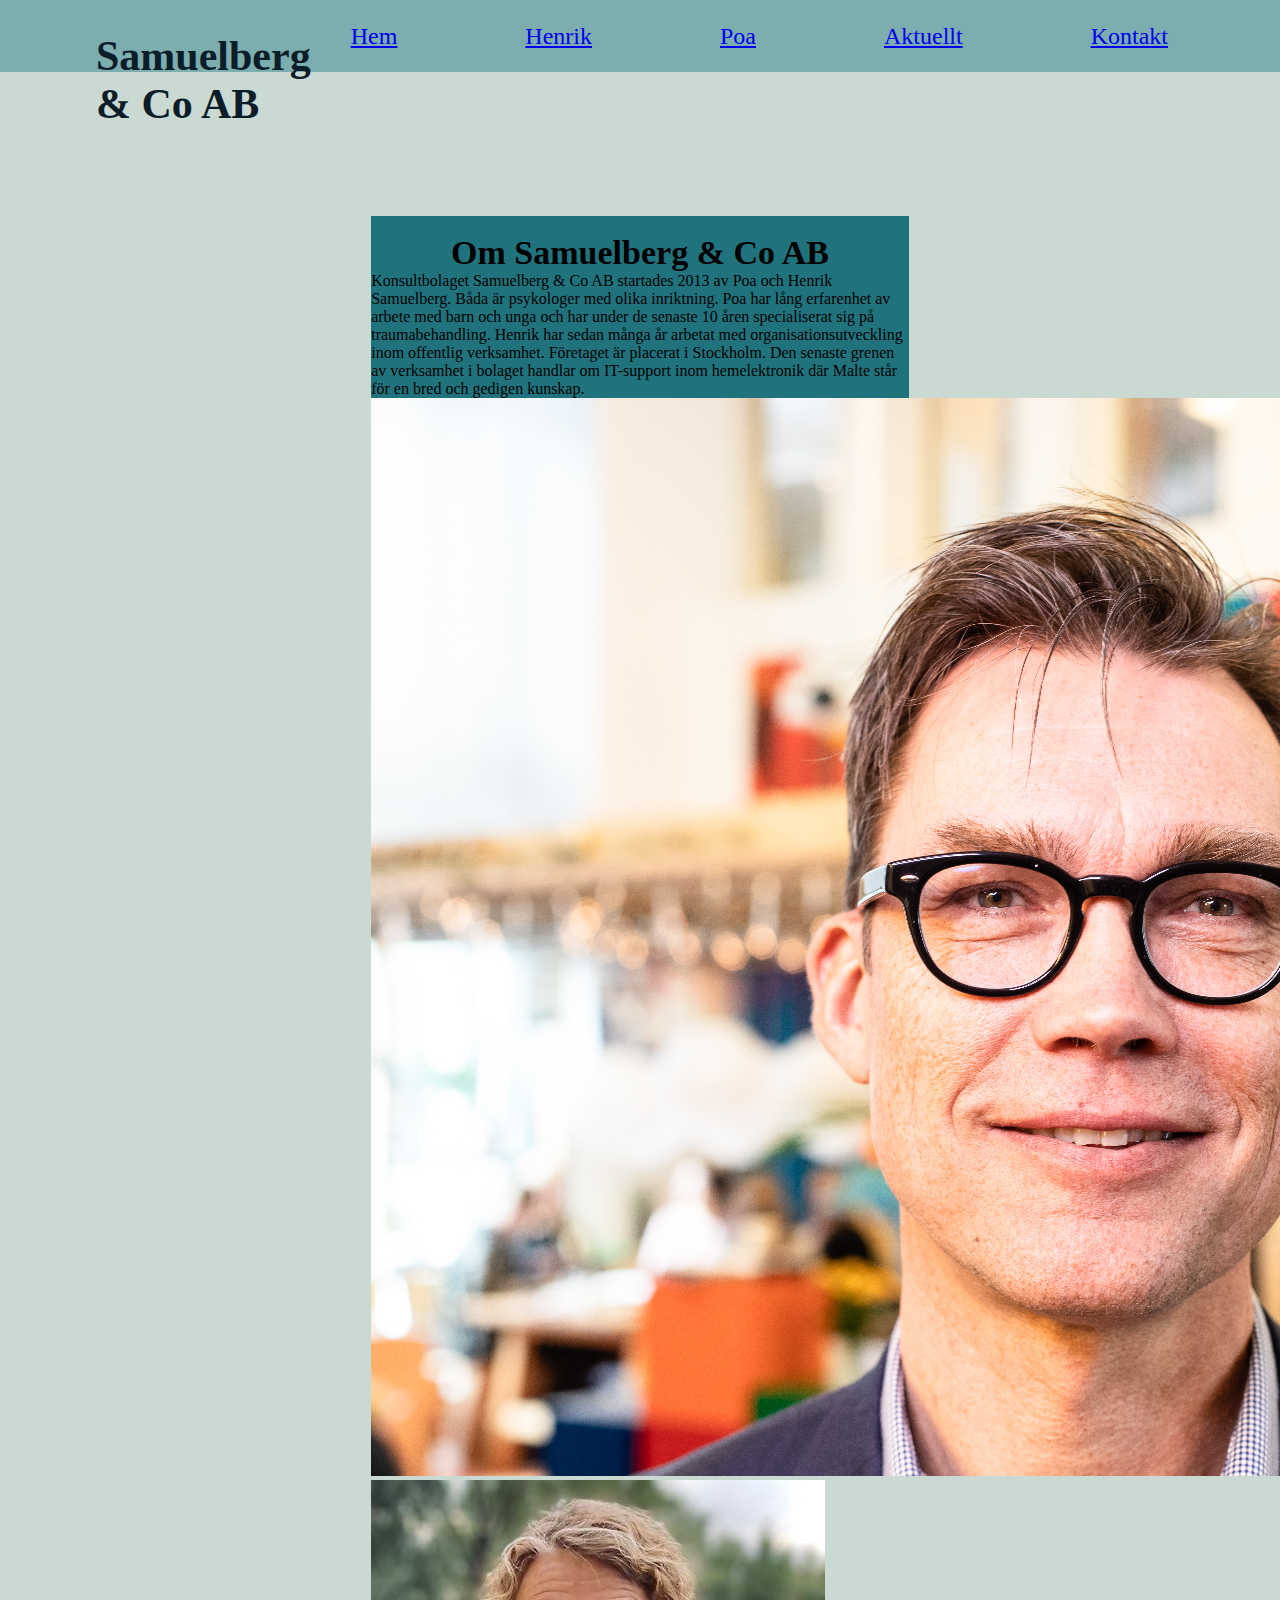
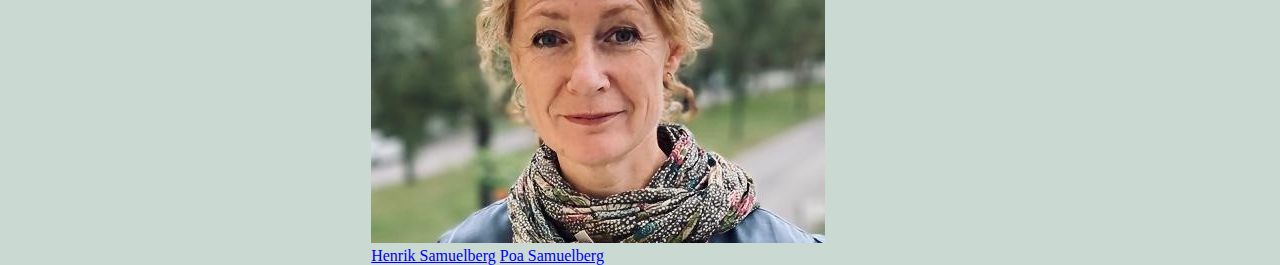
<file: index.html>
<!DOCTYPE html>
<html lang="en">
<head>
    <meta charset="UTF-8">
    <meta name="viewport" content="width=device-width, initial-scale=1.0">
    <title>Document</title>
    <link rel="stylesheet" href="style.css">
</head>
<body>
    <nav>
        <h1>
            Samuelberg & Co AB
        </h1>
        <p class="nav-links">
            <a href="index.html">Hem</a>
            <a href="henrikSamuelberg.html">Henrik</a>
            <a href="poaSamuelberg.html">Poa</a>
            <a href="aktuellt.html">Aktuellt</a>
            <a href="kontakt.html">Kontakt</a>
        </p>
    </nav>
    <main>
        <h2>
            Om Samuelberg & Co AB
        </h2>
        <p class="omForetag">
            Konsultbolaget Samuelberg & Co AB startades 2013 av Poa och Henrik Samuelberg. Båda är
            psykologer med olika inriktning. Poa har lång erfarenhet av arbete med barn och unga och
            har under de senaste 10 åren specialiserat sig på traumabehandling. Henrik har sedan
            många år arbetat med organisationsutveckling inom offentlig verksamhet. Företaget är
            placerat i Stockholm. Den senaste grenen av verksamhet i bolaget handlar om IT-support
            inom hemelektronik där Malte står för en bred och gedigen kunskap.
        </p>
        <a href="henrikSamuelberg.html">
            <img class="profilbild" src="henrik.png" alt="Henrik Samuelberg">
        </a>
        <a href="poaSamuelberg.html"> 
            <img class="profilbild" src="poa.jpg" alt="Poa Samuelberg"> <br/>
        </a>
        <a id="namnlankH" href="henrikSamuelberg.html">Henrik Samuelberg</a>
        <a id="namnlankP" href="poaSamuelberg.html">Poa Samuelberg</a>
    </main>
</body>
</html>
</file>
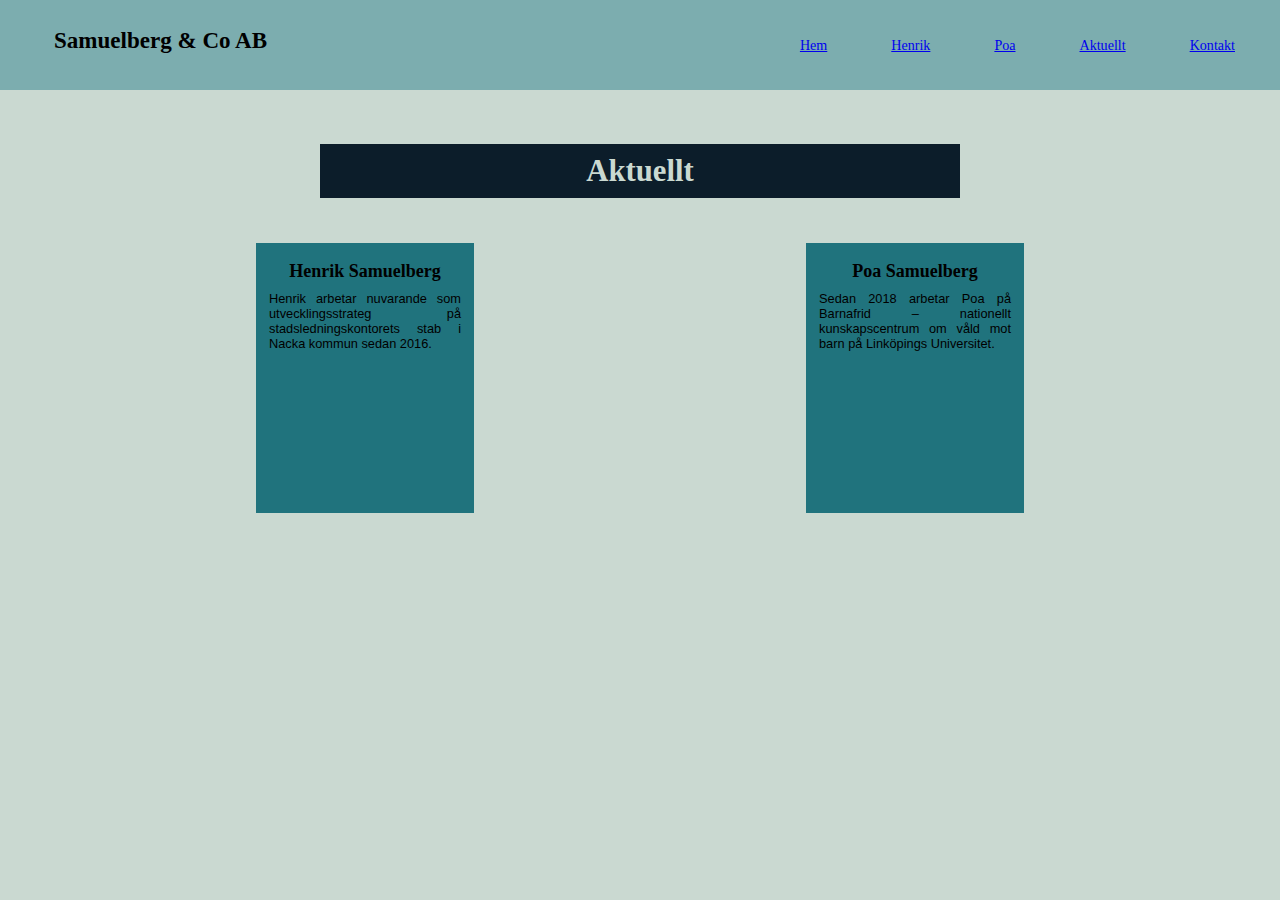
<file: aktuellt.html>
<!DOCTYPE html>
<html lang="en">
<head>
    <meta charset="UTF-8">
    <meta name="viewport" content="width=device-width, initial-scale=1.0">
    <title>Document</title>
    <link rel="stylesheet" href="aktuellt.css">
</head>
<body>
    <nav>
        <h1>
            Samuelberg & Co AB
        </h1>
        <p class="nav-links">
            <a href="index.html">Hem</a>
            <a href="henrikSamuelberg.html">Henrik</a>
            <a href="poaSamuelberg.html">Poa</a>
            <a href="aktuellt.html">Aktuellt</a>
            <a href="kontakt.html">Kontakt</a>
        </p>
    </nav>
    <header>
        <h2>
            Aktuellt                    
        </h2>
    </header>
    <main>
        <div class="aktuellt">
            <h3>
                Henrik Samuelberg
            </h3>
            <p class="text">
                Henrik arbetar nuvarande som utvecklingsstrateg på 
                stadsledningskontorets stab i Nacka kommun sedan 2016.
            </p>
        </div>
        <div class="aktuellt">
            <h3>
                Poa Samuelberg
            </h3>
            <p class="text">
                Sedan 2018 arbetar Poa på Barnafrid – nationellt 
                kunskapscentrum om våld mot barn på Linköpings Universitet.
            </p>
        </div>
    </main>
</body>
</html>
</file>
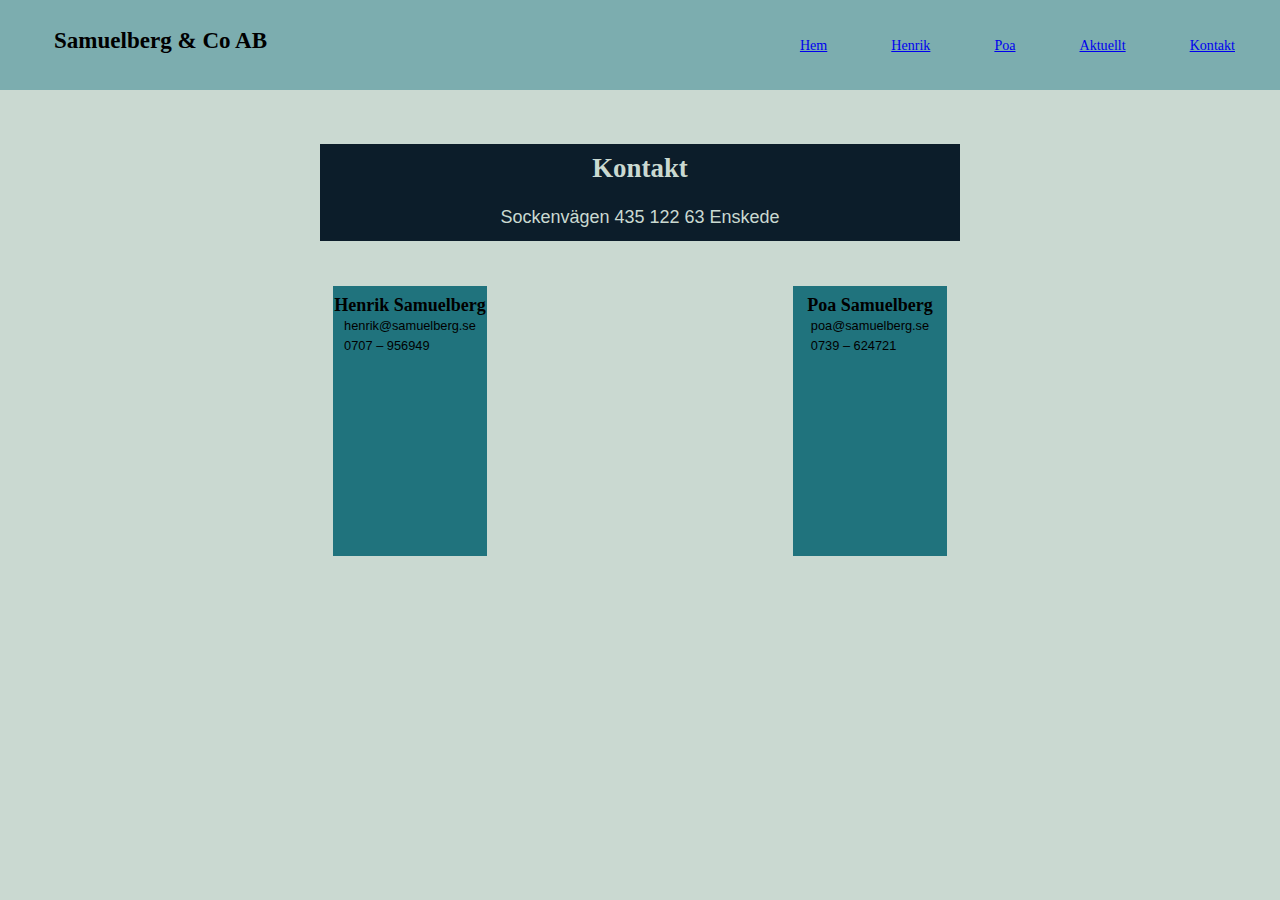
<file: kontakt.html>
<!DOCTYPE html>
<html lang="en">
<head>
    <meta charset="UTF-8">
    <meta name="viewport" content="width=device-width, initial-scale=1.0">
    <title>Document</title>
    <link rel="stylesheet" href="kontakt.css">
</head>
<body>
    <nav>
        <h1>
            Samuelberg & Co AB
        </h1>
        <p class="nav-links">
            <a href="index.html">Hem</a>
            <a href="henrikSamuelberg.html">Henrik</a>
            <a href="poaSamuelberg.html">Poa</a>
            <a href="aktuellt.html">Aktuellt</a>
            <a href="kontakt.html">Kontakt</a>
        </p>
    </nav>
    <header>
        <h2>
            Kontakt                    
        </h2>
        <p id="adress">
            Sockenvägen 435 122 63 Enskede
        </p>
    </header>
    <main>
        <div class="kontakt">
            <h3>
                Henrik Samuelberg
            </h3>
            <p class="info">
                henrik@samuelberg.se
                0707 – 956949
            </p>
        </div>
        <div class="kontakt">
            <h3>
                Poa Samuelberg
            </h3>
            <p class="info">
                poa@samuelberg.se
                0739 – 624721
            </p>
        </div>
    </main>
</body>
</html>
</file>
<file: style.css>
*{
    margin: 0;
    padding: 0;
}

:root{
    --darkblue: #0c1d2a;
    --teel: #20737d;
    --lightblue: #7cadaf;
    --cream: #cad9d1;

}

body{
    background-color: var(--cream);
}

nav{
    background-color: var(--lightblue);
    width: 100vw;
    height: 8vh;
    display: flex;
    justify-content: space-between;
}

h1{
    padding-left: 6rem;
    padding-top: 2rem;
    padding-bottom: 2rem;
    font-size: 42px;
    font-family: Tahoma;
    color: var(--darkblue);  
}

.nav-links{
    font-family: Tahoma;
    font-size: 24px;
    display: flex;
    justify-content: flex-end;
    align-items: center;
    padding-right: 7rem;
    gap: 8rem;
}

main{
    margin-left: 29vw;
    margin-top: 16vh;
    margin-bottom: 16vh;
    background-color: var(--teel);
    width: 42vw;
    height: 58vh;
    
}

h2{
    display: flex;
    justify-content: center;
    padding-top: 2vh;
    font-size: 34px;
    font-family: Tahoma;
}

.omForetag{
    display: flex;
    justify-content: center;
}
</file>
<file: aktuellt.css>
*{
    margin: 0;
    padding: 0;
}

:root{
    --darkblue: #0c1d2a;
    --teel: #20737d;
    --lightblue: #7cadaf;
    --cream: #cad9d1;
}

body{
    background-color: var(--cream);
}

nav{
    background-color: var(--lightblue);
    width: 100vw;
    height: 10vh;
    display: flex;
    justify-content: space-between;
}

h1{
    padding-left: 6vh;
    padding-top: 3vh;
    padding-bottom: 3vh;
    font-size: 1.8vw;
    font-family: Tahoma;
}

.nav-links{
    font-family: Tahoma;
    font-size: 1.1vw;
    display: flex;
    justify-content: flex-end;
    align-items: center;
    padding-right: 5vh;
    gap: 5vw;
}

header{
    margin-top: 6vh;
    display: flex;
    justify-content: center;
    align-items: center;
    background-color: var(--darkblue);
    color: var(--cream);
    margin-left: 25vw;
    font-size: 1.6vw;
    font-family: Tahoma;
    width: 50vw;
    height: 6vh;
}

main{
    margin-left: 10vh;
    margin-right: 10vh;
    margin-top: 5vh;
    display: flex;
    justify-content: space-around;
}

h3{
    padding-top: 2vh;
    font-family: Tahoma;
    font-size: 2vh;
    display: flex;
    justify-content: center;
}

.aktuellt{
    background-color: var(--teel);
    width: 17vw;
    height: 30vh;
}

.text{
    text-align: justify;
    text-justify: inter-word;
    padding-top: 1vh;
    padding-right: 1vw;
    padding-left: 1vw;
    font-family: Arial;
    font-size: 1vw;
}
</file>
<file: kontakt.css>
*{
    margin: 0;
    padding: 0;
}

:root{
    --darkblue: #0c1d2a;
    --teel: #20737d;
    --lightblue: #7cadaf;
    --cream: #cad9d1;
}

body{
    background-color: var(--cream);
}

nav{
    background-color: var(--lightblue);
    width: 100vw;
    height: 10vh;
    display: flex;
    justify-content: space-between;
}

h1{
    padding-left: 6vh;
    padding-top: 3vh;
    padding-bottom: 3vh;
    font-size: 1.8vw;
    font-family: Tahoma;
}

.nav-links{
    font-family: Tahoma;
    font-size: 1.1vw;
    display: flex;
    justify-content: flex-end;
    align-items: center;
    padding-right: 5vh;
    gap: 5vw;
}

h2{
    margin-top: 6vh;
    display: flex;
    justify-content: center;
    padding-top: 1vh;
    background-color: var(--darkblue);
    color: var(--cream);
    margin-left: 25vw;
    font-size: 2.1vw;
    font-family: Tahoma;
    width: 50vw;
    height: 6vh;
}

#adress{
    background-color: var(--darkblue);
    color: var(--cream);
    margin-left: 25vw;
    width: 50vw;
    height: 2vh;
    display: flex;
    justify-content: center;
    font-family: Arial;
    font-size: 2vh;
    padding-bottom: 1rem;
}

main{
    margin-left: 20vh;
    margin-right: 20vh;
    margin-top: 5vh;
    display: flex;
    justify-content: space-around;
}
h3{
    padding-top: 1vh;
    font-family: Tahoma;
    font-size: 2vh;
    display: flex;
    justify-content: center;
}

.kontakt{
    background-color: var(--teel);
    width: 12vw;
    height: 30vh;
}

.info{
    display: flex;
    justify-content: center;
    line-height: 1.6;
    padding-right: 1.5vw;
    padding-left: 1.5vw;
    font-size: 1vw;
    font-family: Arial;
}
</file>
